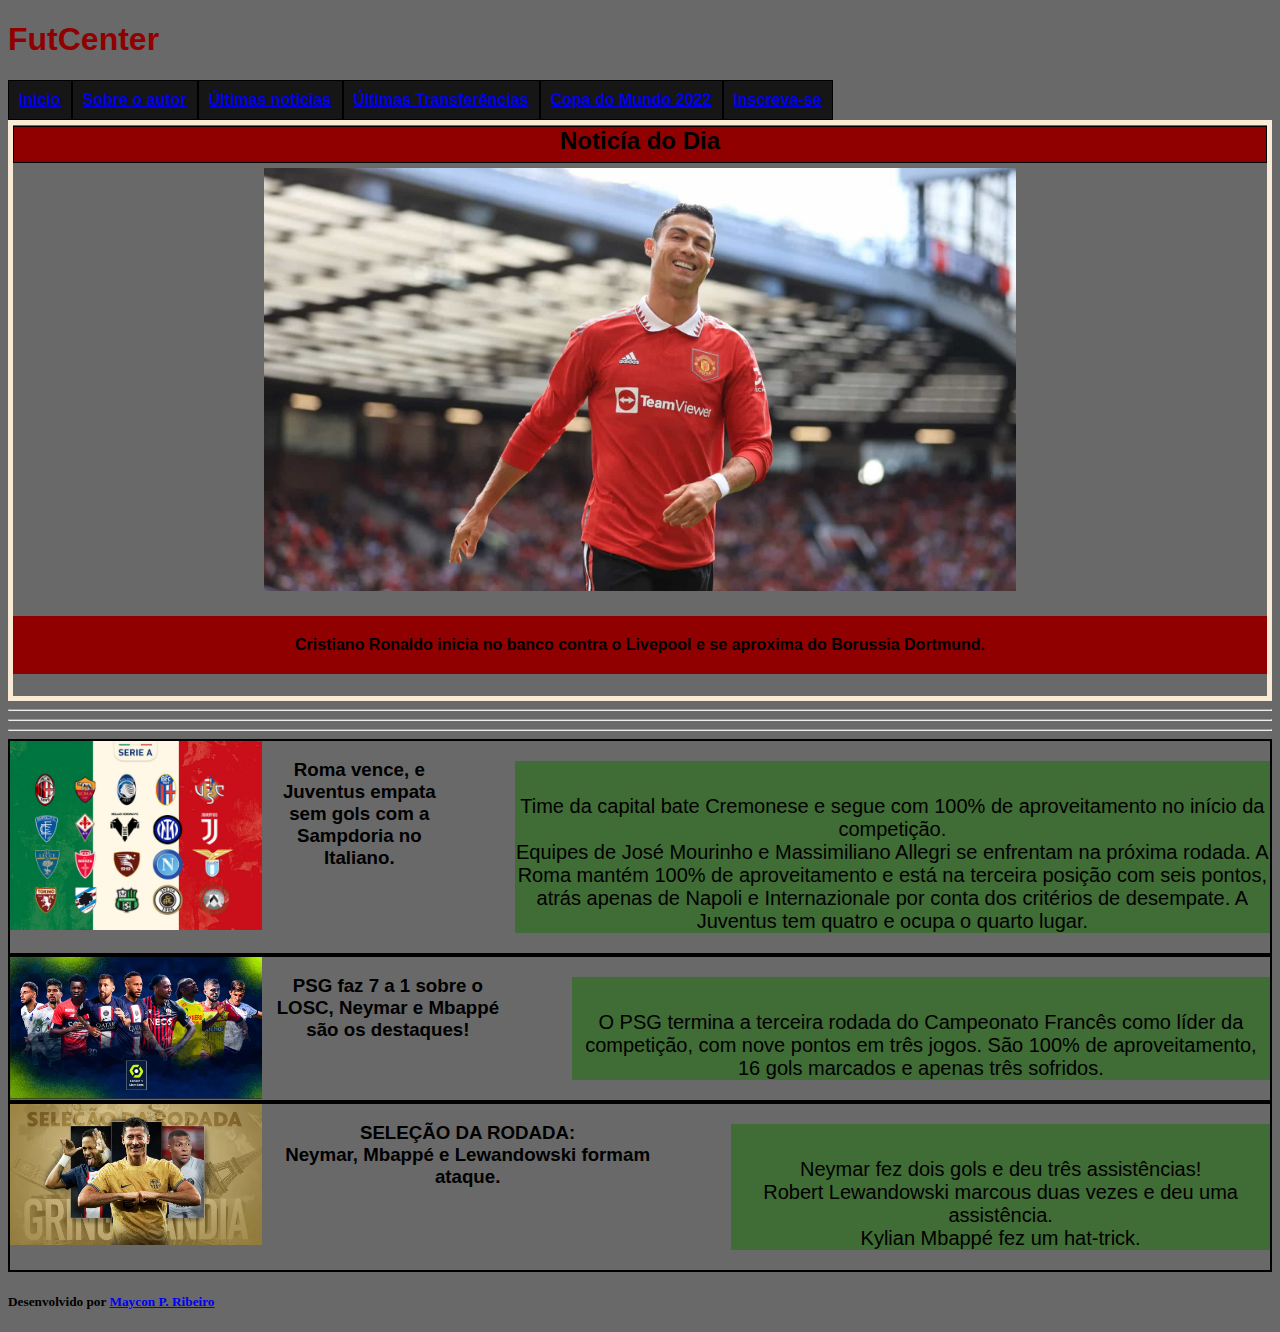
<file: HTML/index.html>
<!DOCTYPE html>
<html lang="pt-BR">
<head>
    <meta charset="UTF-8">
    <meta http-equiv="X-UA-Compatible" content="IE=edge">
    <meta name="viewport" content="width=device-width, initial-scale=1.0">
    <link rel="shotcut icon" href="../Imagens/icone.ico">
    <link rel="stylesheet" href="../CSS/style.css">
    <title>FUT CENTER</title>
</head>
<body>
    <header>
        <h1 class="tituloPagina">FutCenter</h1>

        <nav>
            <ul class="menu_ul">
                <a class="menu" href="index.html">Inicio</a>
                <a class="menu" href="Sobre.html">Sobre o autor</a>
                <a class="menu" href="UltimasNoticias.html">Últimas noticias</a>
                <a class="menu" href="Mercado.html">Últimas Transferências</a>
                <a class="menu" href="Ops.html">Copa do Mundo 2022</a>
                <a class="menu" href="Ops.html">Inscreva-se</a>
            </ul>
        </nav>

    </header>
    

    <main>
    
        <div class="tituloNoticia"><h2 id="tituloDestaque">Noticía do Dia</h2>
            <img class="imagemNoticia" src="../Imagens/cr7.jpg" alt="Imagem de Cristiano Ronaldo">
            <h4 class="textoPrincipal">Cristiano Ronaldo inicia no banco contra o Livepool e se aproxima do Borussia Dortmund.</h4>
        </div>

        <hr> <hr><hr>

        <div id="outrasNoticias">
            <div class="campeonatos">
                <img class="outras_imagem" src="../Imagens/CampItaliano.jpg" alt="Campeonato Italiano">
                <h3 class="outras_text">Roma vence, e Juventus empata sem gols com a Sampdoria no Italiano.</h3>
                <p class="descricao">Time da capital bate Cremonese e segue com 100% de aproveitamento no início da competição. <br> Equipes de José Mourinho e Massimiliano Allegri se enfrentam na próxima rodada. A Roma mantém 100% de aproveitamento e está na terceira posição com seis pontos, atrás apenas de Napoli e Internazionale por conta dos critérios de desempate. A Juventus tem quatro e ocupa o quarto lugar.</p>
            </div>

            <div class="campeonatos">
                <img class="outras_imagem"  src="../Imagens/campFrances.png" alt="Campeonato Francês">
                <h3 class="outras_text" >PSG faz 7 a 1 sobre o LOSC, Neymar e Mbappé são os destaques!</h3>
                <p class="descricao">O PSG termina a terceira rodada do Campeonato Francês como líder da competição, com nove pontos em três jogos. São 100% de aproveitamento, 16 gols marcados e apenas três sofridos.</p>
            </div>

            <div class="campeonatos">
                <img class="outras_imagem"  src="../Imagens/seleçãoDaRodada.png" alt="Seleção da Rodada">
                <h3 class="outras_text" >SELEÇÃO DA RODADA: <br> Neymar, Mbappé e Lewandowski formam ataque.</h3>
                <p class="descricao">Neymar fez dois gols e deu três assistências! <br> Robert Lewandowski marcous duas vezes e deu uma assistência. <br>Kylian Mbappé fez um hat-trick.</p>
            </div>


        </div>





    </main>
    
    <footer>
        <h5 class="FimPagina">Desenvolvido por <a href="https://linkedin.com/in/maycon-ribeiro" target="_blank" > Maycon P. Ribeiro</a></h5>
    </footer>
</body>
</html>
</file>
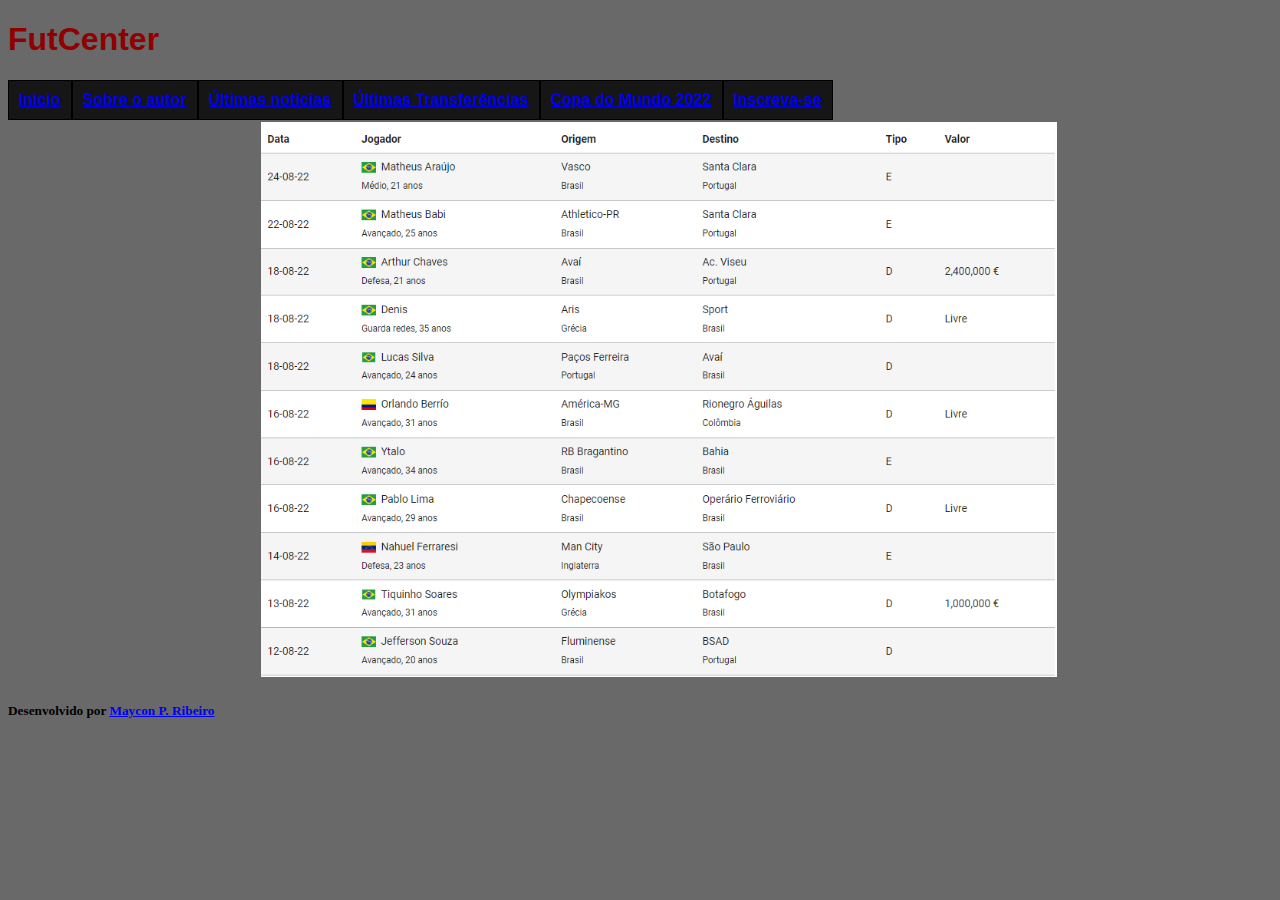
<file: HTML/Mercado.html>
<!DOCTYPE html>
<html lang="pt-BR">
<head>
    <meta charset="UTF-8">
    <meta http-equiv="X-UA-Compatible" content="IE=edge">
    <meta name="viewport" content="width=device-width, initial-scale=1.0">
    <link rel="shotcut icon" href="../Imagens/icone.ico">
    <link rel="stylesheet" href="../CSS/style.css">
    <title>FUT CENTER</title>
</head>
<body>

    <header>
        <h1 class="tituloPagina">FutCenter</h1>

        <nav>
            <ul class="menu_ul">
                <a class="menu" href="index.html">Inicio</a>
                <a class="menu" href="Sobre.html">Sobre o autor</a>
                <a class="menu" href="UltimasNoticias.html">Últimas noticias</a>
                <a class="menu" href="Mercado.html">Últimas Transferências</a>
                <a class="menu" href="Ops.html">Copa do Mundo 2022</a>
                <a class="menu" href="Ops.html">Inscreva-se</a>
            </ul>
        </nav>

    </header>

    <main>

        <img class="MercadoTranferencias" src="../Imagens/MercadoDeTransferencias.PNG" alt="Últimas transferências">

    </main>

    <footer>
        <h5 class="FimPagina">Desenvolvido por <a href="https://linkedin.com/in/maycon-ribeiro" target="_blank" > Maycon P. Ribeiro</a></h5>
    </footer>
    
</body>
</html>
</file>
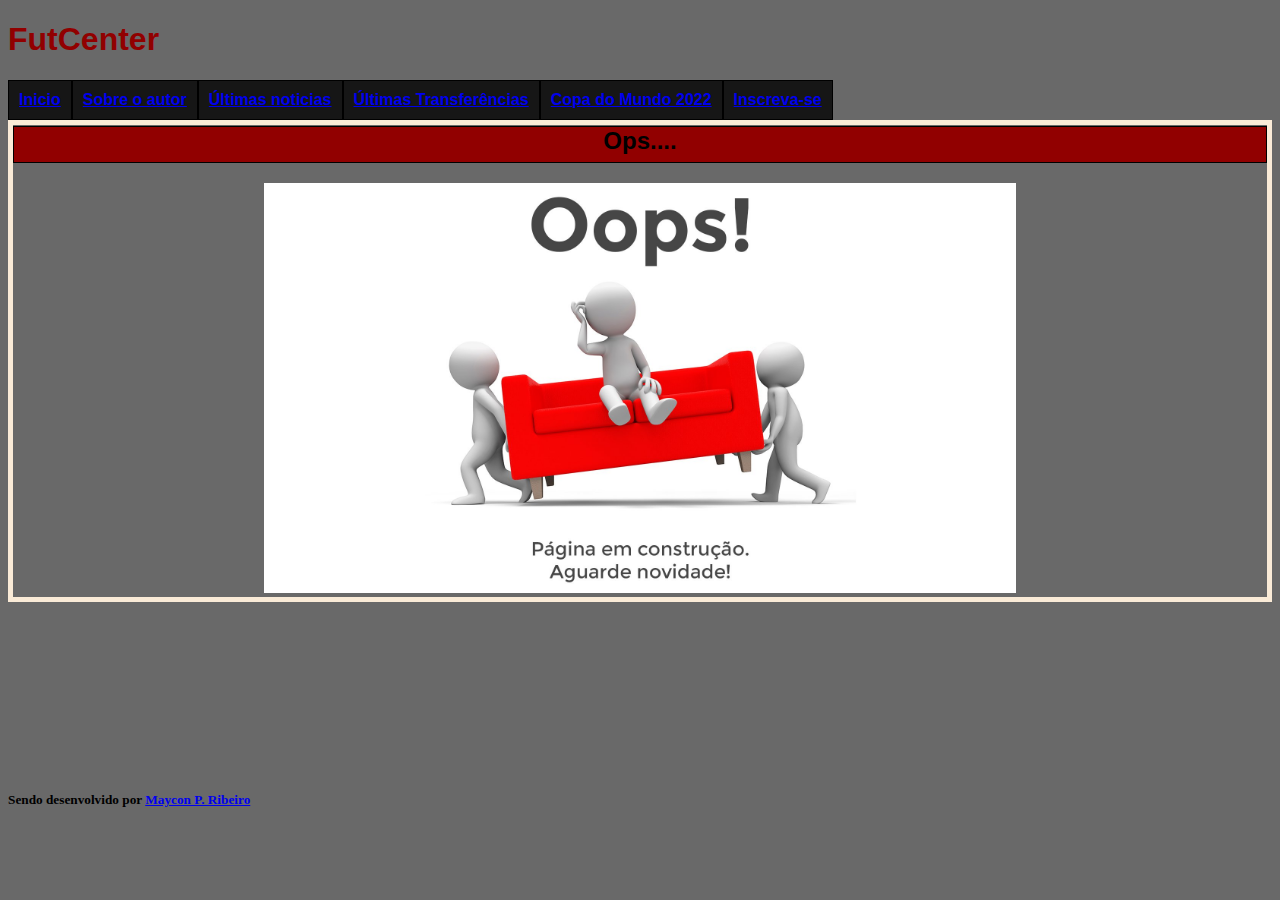
<file: HTML/Ops.html>
<!DOCTYPE html>
<html lang="pt-BR">
<head>
    <meta charset="UTF-8">
    <meta http-equiv="X-UA-Compatible" content="IE=edge">
    <meta name="viewport" content="width=device-width, initial-scale=1.0">
    <link rel="shotcut icon" href="../Imagens/icone.ico">
    <link rel="stylesheet" href="../CSS/style.css">
    <title>FUT CENTER</title>
</head>
<body>
    <header>
        <h1 class="tituloPagina">FutCenter</h1>

        <nav>
            <ul class="menu_ul">
                <a class="menu" href="index.html">Inicio</a>
                <a class="menu" href="Sobre.html">Sobre o autor</a>
                <a class="menu" href="UltimasNoticias.html">Últimas noticias</a>
                <a class="menu" href="Mercado.html">Últimas Transferências</a>
                <a class="menu" href="Ops.html">Copa do Mundo 2022</a>
                <a class="menu" href="Ops.html">Inscreva-se</a>
            </ul>
        </nav>

    </header>

    <main>
        

        <div class="tituloNoticia"><h2 id="tituloDestaque">Ops....</h2>
            <img id="OpsImagem" src="../Imagens/emConstrucao.jpg" alt="Página em construção">
            
        </div>        

    </main>
    
    <footer>
        <h5 id="FimPaginaAutor">Sendo desenvolvido por <a href="https://linkedin.com/in/maycon-ribeiro" target="_blank" > Maycon P. Ribeiro</a></h5>
    </footer>
</body>
</html>
</file>
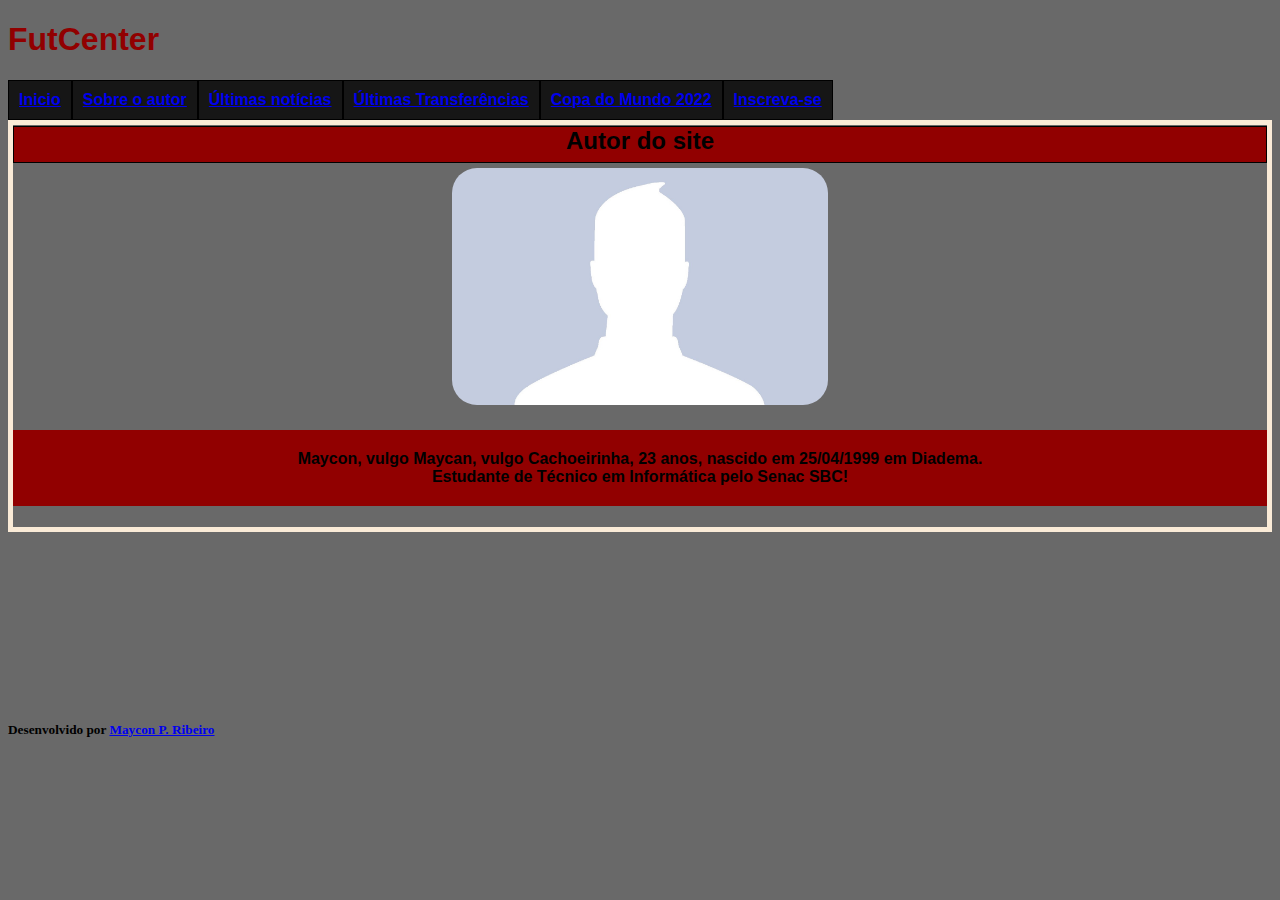
<file: HTML/Sobre.html>
<!DOCTYPE html>
<html lang="pt-BR">
<head>
    <meta charset="UTF-8">
    <meta http-equiv="X-UA-Compatible" content="IE=edge">
    <meta name="viewport" content="width=device-width, initial-scale=1.0">
    <link rel="shotcut icon" href="../Imagens/icone.ico">
    <link rel="stylesheet" href="../CSS/style.css">
    <title>FUT CENTER</title>
</head>
<body>
    <header>
        <h1 class="tituloPagina">FutCenter</h1>

        <nav>
            <ul class="menu_ul">
                <a class="menu" href="index.html">Inicio</a>
                <a class="menu" href="Sobre.html">Sobre o autor</a>
                <a class="menu" href="UltimasNoticias.html">Últimas notícias</a>
                <a class="menu" href="Mercado.html">Últimas Transferências</a>
                <a class="menu" href="Ops.html">Copa do Mundo 2022</a>
                <a class="menu" href="Ops.html">Inscreva-se</a>
            </ul>
        </nav>


    </header>

    <main>

        <div class="tituloNoticia"><h2 id="tituloDestaque">Autor do site</h2>
            <img id="imagemSobre" src="../Imagens/Maycon.jpeg" alt="Autor ainda busca uma imagem pra por aqui :(">
            <h4 class="textoPrincipal">Maycon, vulgo Maycan, vulgo Cachoeirinha, 23 anos, nascido em 25/04/1999 em Diadema. <br> Estudante de Técnico em Informática pelo Senac SBC!</h4>
        </div>        

    </main>
    
    <footer>
        <h5 id="FimPaginaAutor">Desenvolvido por <a href="https://linkedin.com/in/maycon-ribeiro" target="_blank" > Maycon P. Ribeiro</a></h5>
    </footer>
</body>
</html>
</file>
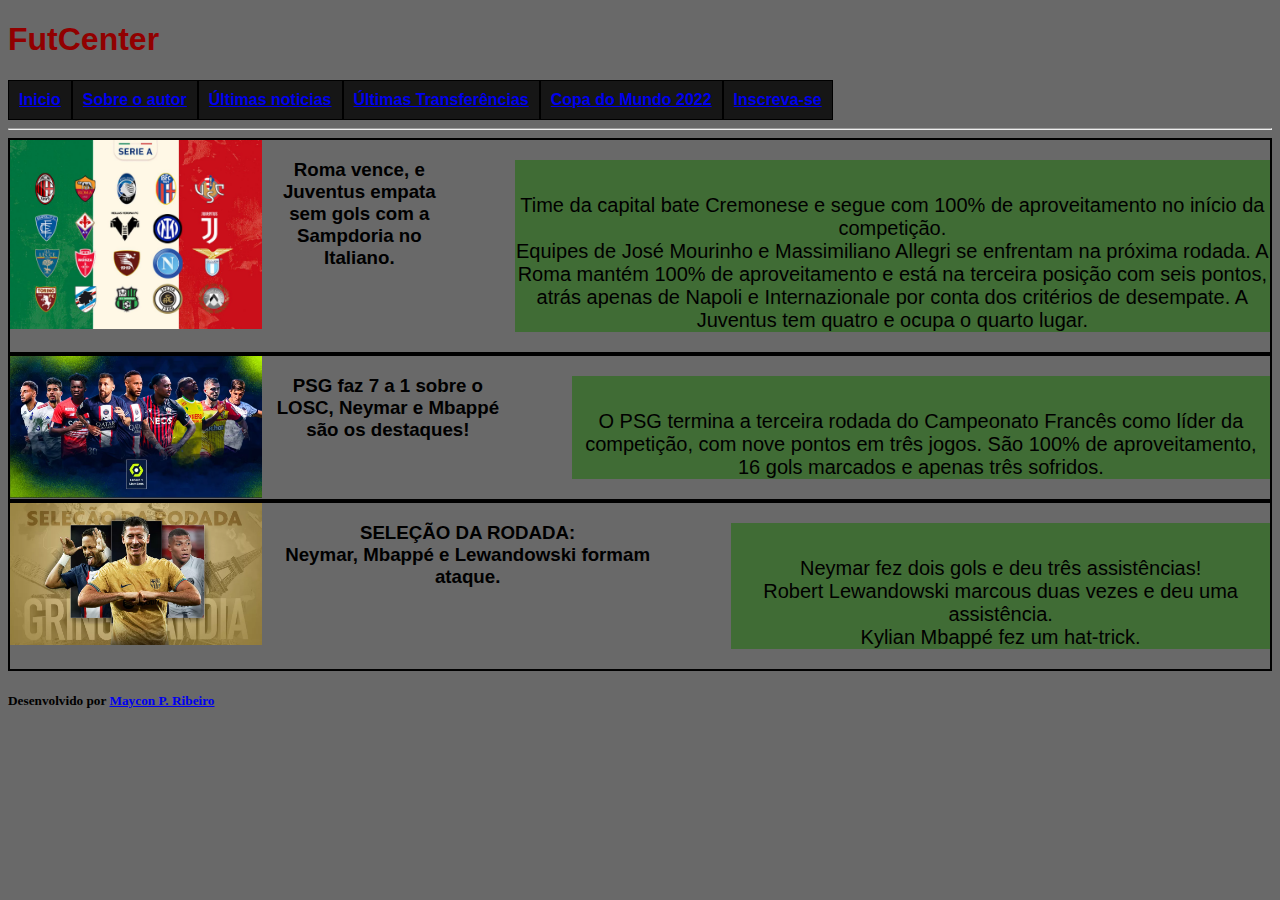
<file: HTML/UltimasNoticias.html>
<!DOCTYPE html>
<html lang="pt-BR">
<head>
    <meta charset="UTF-8">
    <meta http-equiv="X-UA-Compatible" content="IE=edge">
    <meta name="viewport" content="width=device-width, initial-scale=1.0">
    <link rel="shotcut icon" href="../Imagens/icone.ico">
    <link rel="stylesheet" href="../CSS/style.css">
    <title>FUT CENTER</title>
</head>
<body>

    <header>
        <h1 class="tituloPagina">FutCenter</h1>

        <nav>
            <ul class="menu_ul">
                <a class="menu" href="index.html">Inicio</a>
                <a class="menu" href="Sobre.html">Sobre o autor</a>
                <a class="menu" href="UltimasNoticias.html">Últimas noticias</a>
                <a class="menu" href="Mercado.html">Últimas Transferências</a>
                <a class="menu" href="Ops.html">Copa do Mundo 2022</a>
                <a class="menu" href="Ops.html">Inscreva-se</a>
            </ul>
        </nav>

    </header>

    <main>
        <hr>
        <div id="outrasNoticias">
            <div class="campeonatos">
                <img class="outras_imagem" src="../Imagens/CampItaliano.jpg" alt="Campeonato Italiano">
                <h3 class="outras_text">Roma vence, e Juventus empata sem gols com a Sampdoria no Italiano.</h3>
                <p class="descricao">Time da capital bate Cremonese e segue com 100% de aproveitamento no início da competição. <br> Equipes de José Mourinho e Massimiliano Allegri se enfrentam na próxima rodada. A Roma mantém 100% de aproveitamento e está na terceira posição com seis pontos, atrás apenas de Napoli e Internazionale por conta dos critérios de desempate. A Juventus tem quatro e ocupa o quarto lugar.</p>
            </div>

            <div class="campeonatos">
                <img class="outras_imagem"  src="../Imagens/campFrances.png" alt="Campeonato Francês">
                <h3 class="outras_text" >PSG faz 7 a 1 sobre o LOSC, Neymar e Mbappé são os destaques!</h3>
                <p class="descricao">O PSG termina a terceira rodada do Campeonato Francês como líder da competição, com nove pontos em três jogos. São 100% de aproveitamento, 16 gols marcados e apenas três sofridos.</p>
            </div>

            <div class="campeonatos">
                <img class="outras_imagem"  src="../Imagens/seleçãoDaRodada.png" alt="Seleção da Rodada">
                <h3 class="outras_text" >SELEÇÃO DA RODADA: <br> Neymar, Mbappé e Lewandowski formam ataque.</h3>
                <p class="descricao">Neymar fez dois gols e deu três assistências! <br> Robert Lewandowski marcous duas vezes e deu uma assistência. <br>Kylian Mbappé fez um hat-trick.</p>
            </div>

        </div>

    </main>

    <footer>
        <h5 class="FimPagina">Desenvolvido por <a href="https://linkedin.com/in/maycon-ribeiro" target="_blank" > Maycon P. Ribeiro</a></h5>
    </footer>
    
</body>
</html>
</file>
<file: CSS/style.css>
*{
    background-color: rgb(105, 105, 105);
}

.tituloPagina{
    font-family: verdana, sans-serif;
    color: #910000;
    font-weight: bold;
}

.menu_ul{
    display: flex;
    flex-direction: row;
    margin: 0px;
    margin-left: -40px;
    
}


.menu{
    background-color: rgba(0, 0, 0, 0.788);
    border: 1px solid black;
    padding: 10px;
    font-family: verdana, sans-serif;    
    font-weight: bold;
}

.menu:focus{
    color: orangered;
}

.tituloNoticia{
    font-family: verdana, sans-serif;
    border: 5px solid antiquewhite;
    text-align: center;
}

#tituloDestaque{
    border: 1px solid black;
    background-color: #910000;
    margin-top: 1px;
    padding-bottom: 7px;
}

.imagemNoticia{
    width: 60%;
    height: 100%;
    margin-top: -15px;
    
}

.textoPrincipal{
    text-align: center;
    font-weight: bold;
    background-color: #910000;
    padding-top: 20px;
    padding-bottom: 20px;
    
}

#outrasNoticias{
    display: flex;
    flex-direction: column;
}

.campeonatos{
    border: 2px solid black;
    display: flex;
    flex-direction: row;
    

}

.outras_imagem{
    width: 20%;
    height: 20%;
}

.outras_text{
    font-family: Arial, Helvetica, sans-serif;
    margin-left: 5px;
    text-align: center;
}

.descricao{
    text-align: center;
    font-family: 'Gill Sans', 'Gill Sans MT', Calibri, 'Trebuchet MS', sans-serif;
    font-size: 20px;
    background-color: #176e0181;
    padding-top: 34px;
    margin-left: 5%;

}

#imagemSobre{
    width: 30%;
    height: 100%;
    border-radius: 25px;
    margin-top: -15px;
}

#FimPaginaAutor{
    margin-top: 15%;
}

#OpsImagem{
    width: 60%;
    height: 100%;
}

.MercadoTranferencias{
    margin-left: 20%;
    width: 63%;
    height: 100%;
    padding-top: 0.2%;
}
</file>
